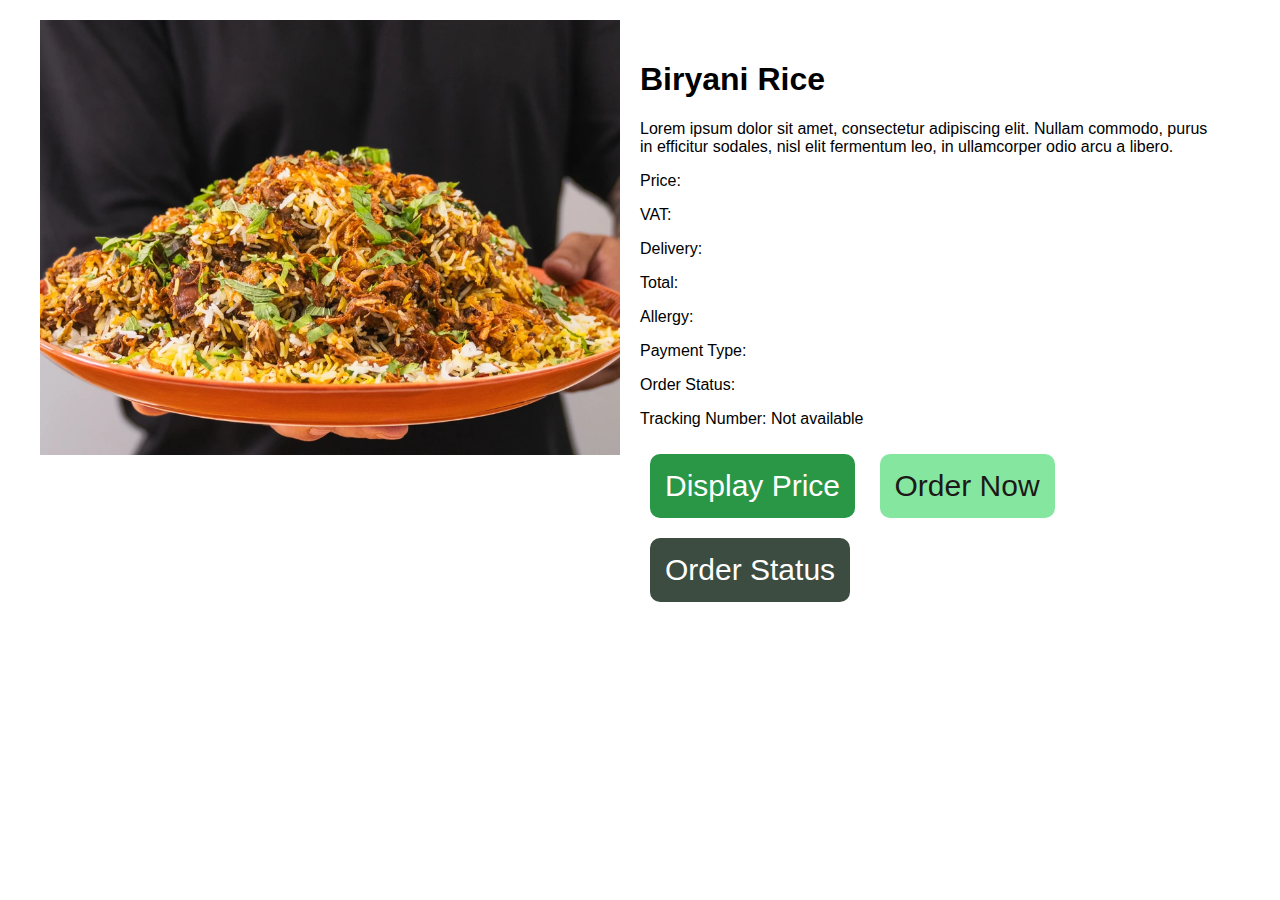
<file: index.html>
<!DOCTYPE html>
<html lang="en">
<head>
    <meta charset="UTF-8">
    <meta name="viewport" content="width=device-width, initial-scale=1.0">
    <link rel="stylesheet" href="css/index.css">
    <title> Lexicon Javascript </title>
    
</head>
<body>

    <div class="container">
        <div class="product">
            <div class="product-image">
                <img src="img/biryani.webp" alt="Product Image">
            </div>
            <div class="product-description">
                <h1>  Biryani Rice</h1>
                <p>Lorem ipsum dolor sit amet, consectetur adipiscing elit. Nullam commodo, purus in efficitur sodales, nisl elit fermentum leo, in ullamcorper odio arcu a libero.</p>
                <p id="price">Price: </p>
                <p id="vat">VAT: </p>
                <p id="delivery">Delivery: </p>
                <p id="finalprice">Total: </p>
                <p id="allergy"> Allergy: </p>
                <p id="payment_type">  Payment Type: </p>

                <p id="order_status">   Order Status:  </p>
                <p id="tracking">   Tracking Number:  Not available</p>
                                


                <button id="btn-display-price" onclick="display_price()"> Display Price </button> <button id="btn-order-now" onclick="order_now()"> Order Now</button> <button id="btn-status" onclick="order_status()"> Order Status</button>
            </div>
        </div>
    </div>

  <script src="js/index.js"> </script>
</body>
</html>
</file>
<file: css/index.css>
body {
    font-family: Arial, sans-serif;
    margin: 0;
    padding: 0;
    box-sizing: border-box;
}

.container {
    max-width: 1200px;
    margin: 0 auto;
    padding: 20px;
}

.product {
    display: flex;
    flex-wrap: wrap;
}

.product-image {
    flex: 1;
    max-width: 50%;
}

.product-image img {
    width: 100%;
    height: auto;
}

.product-description {
    flex: 1;
    max-width: 50%;
    padding: 20px;
}

@media screen and (max-width: 768px) {
    .product {
        flex-direction: column;
    }

    .product-image,
    .product-description {
        max-width: 100%;
    }
}

button{

    border-radius: 10px;
    border: none;
    padding: 15px;
    font-size: 30px;
    margin: 10px;
}

#btn-display-price {

    background-color: rgb(41, 151, 70);
    color: white;
}

#btn-order-now {

background-color: rgb(133, 231, 159);
    color: rgb(29, 25, 25);
    }

#btn-status {

    background-color: rgb(60, 76, 64);
    color: white;
}
</file>
